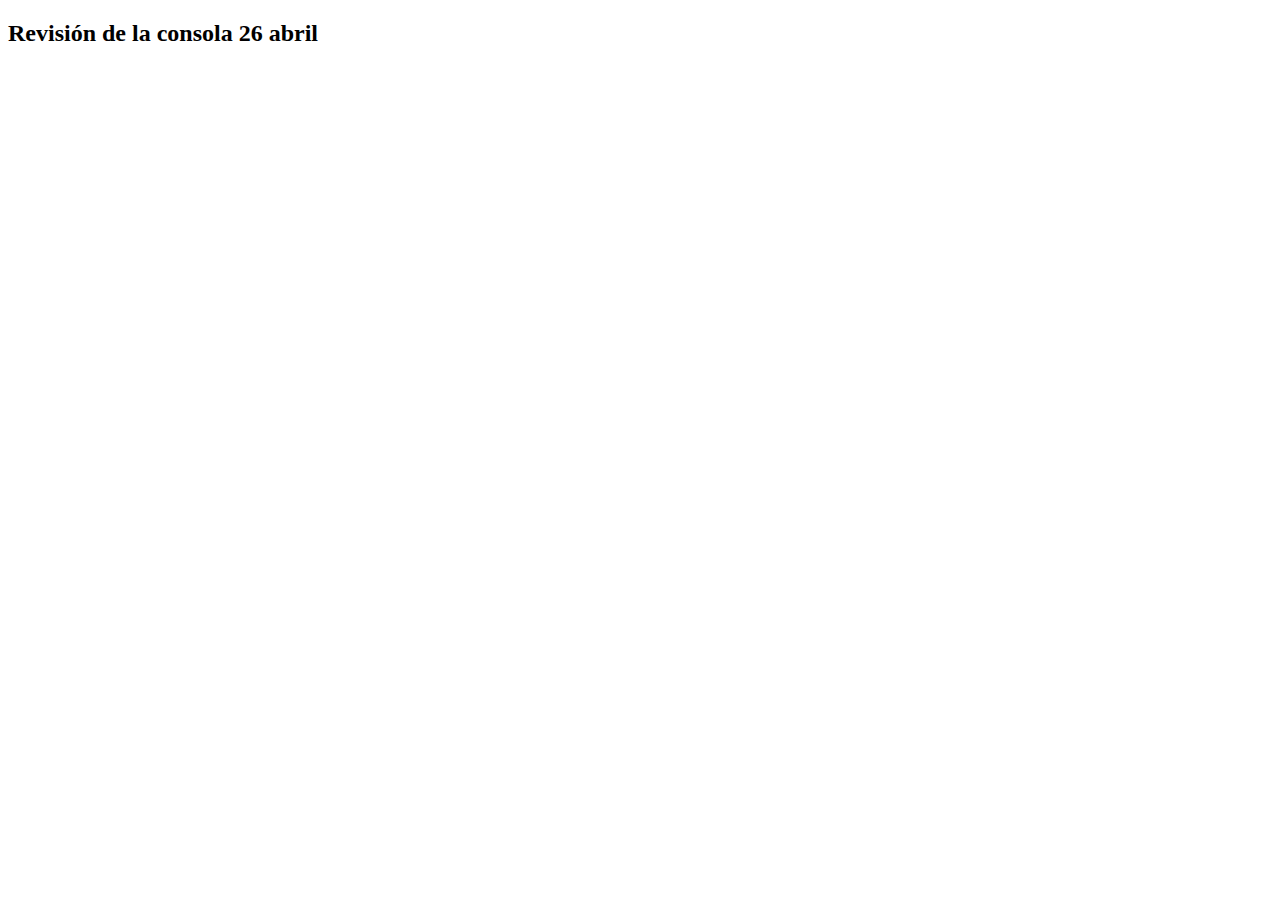
<file: abril26/index-26abril.html>
<!DOCTYPE html>
<html lang="en">
<head>
    <meta charset="UTF-8">
    <meta name="viewport" content="width=device-width, initial-scale=1.0">
    <title> Ejercicios 26 abril </title>
   
</head>
<body>

    <h2>Revisión de la consola 26 abril </h2>
    
    <script src="./ej4-palindrome.js"></script> 

</body>
</html>
</file>
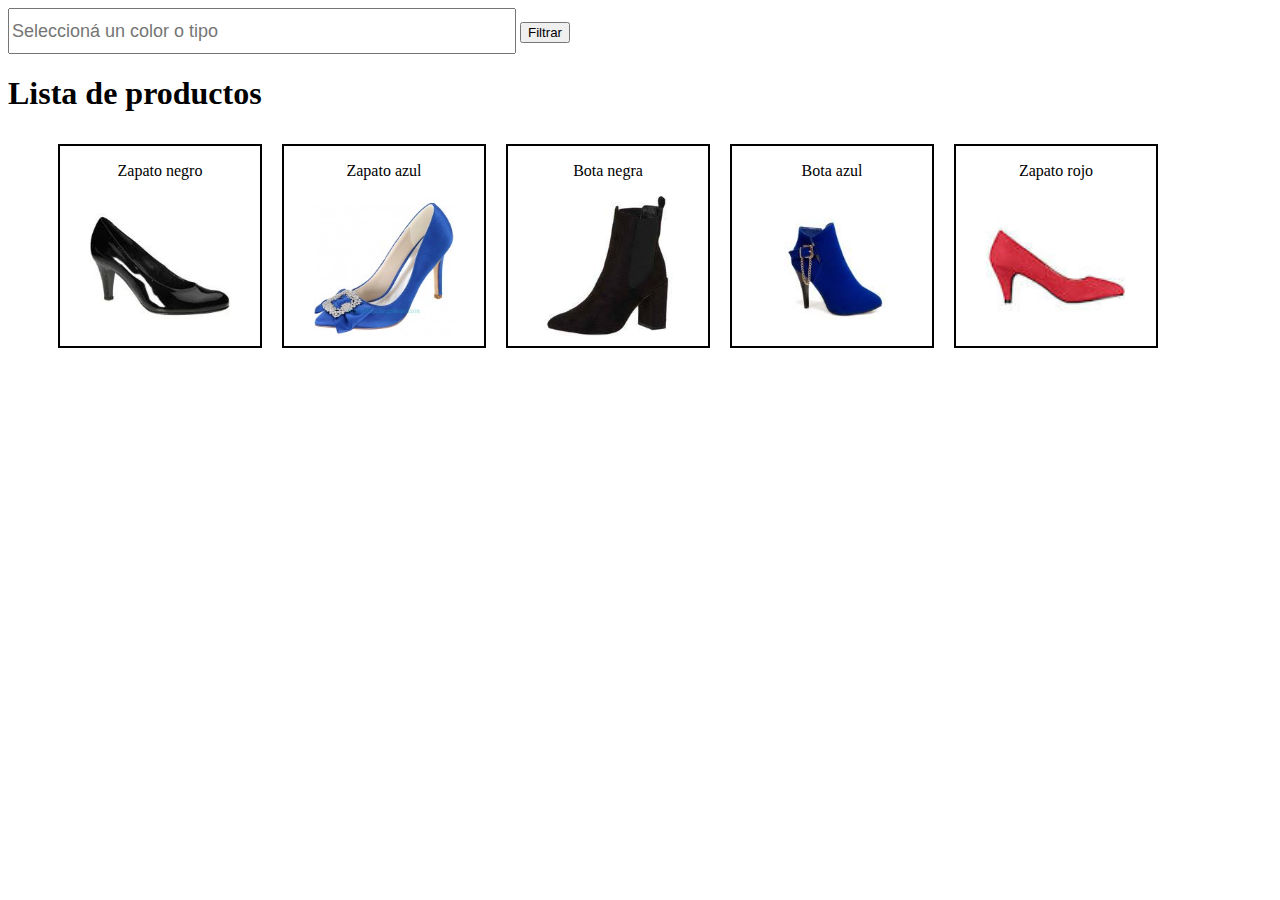
<file: SEC3/filtro.html>
<!DOCTYPE html>
<html lang="en">

<head>
  <meta charset="UTF-8">
  <meta name="viewport" content="width=device-width, initial-scale=1.0">
  <meta http-equiv="X-UA-Compatible" content="ie=edge">
  <link rel="stylesheet" href="filtro.css">
  <title>Filtros en JS</title>
</head>

<body>

  <div>
    <!-- añade clase y type  -->
    <input type="text" placeholder="Seleccioná un color o tipo" class="input">
      <button type="button">Filtrar</button>
      <h1>Lista de productos </h1>
<!-- aqui es diferente -->
      <ul id="lista-de-productos">
      </ul>


  </div>
  <script src=" filtro.js"></script>
</body>

</html>
</file>
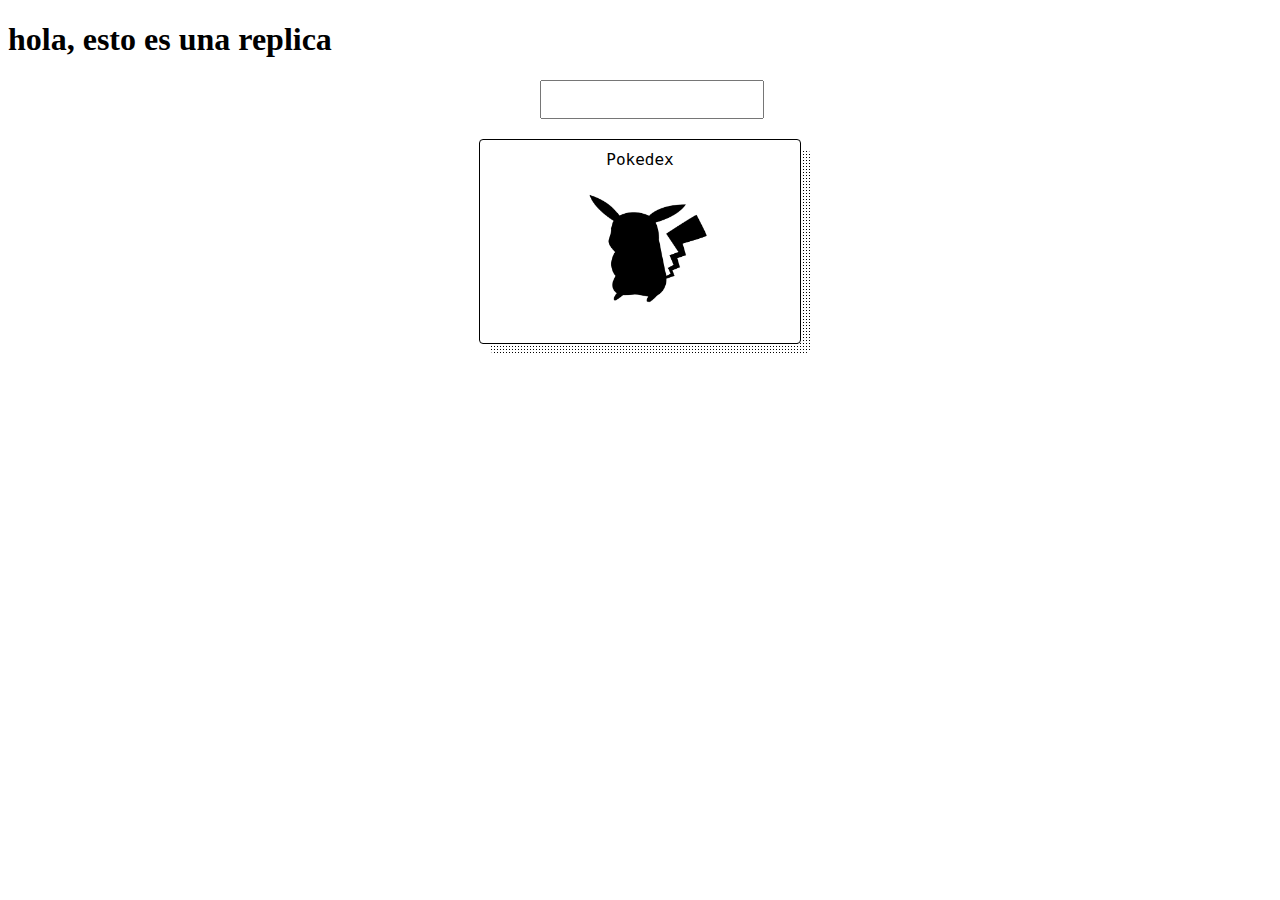
<file: JS-07 - FETCH REST-API/otraForma/main.html>
<!DOCTYPE html>
<html lang="en">
<head>
    <meta charset="UTF-8">
    <meta name="viewport" content="width=device-width, initial-scale=1.0">
    <link rel="preconnect" href="https://fonts.googleapis.com">
<link rel="preconnect" href="https://fonts.gstatic.com" crossorigin>
<link href="https://fonts.googleapis.com/css2?family=Atkinson+Hyperlegible:ital,wght@0,400;0,700;1,400;1,700&display=swap" rel="stylesheet">
<script src = "main.js" type = "text/javascript" defer ></script>
<link rel="stylesheet" href="style2.css">
    <title>Pokedex</title>
    <h1>hola, esto es una replica</h1>
</head>
<body>
    <form action="" onsubmit="searchPokemon(event)">
        <input type="text" name="pokemon" autocomplete="off">
    </form>
    <div data-poke-card class="poke-card">
        <div data-poke-name>Pokedex</div>
        <div data-poke-img-container class="img-container">
            <img data-poke-img class="poke-img" src="./poke-shadow.png"/>
        </div>
        <div data-poke-id></div>
        <div data-poke-types class="poke-types"></div>
        <div data-poke-stats class="poke-stats"></div>
    </div>
</body>
</html>
</file>
<file: SEC3/filtro.css>
input {
  width: 500px;
  height: 40px;
  font-size: 18px;
}

#lista-de-productos {
  display: flex
}

.producto {
  width: 200px;
  height: 200px;
  margin: 10px;
  border: 2px solid black;
  display: flex;
  flex-direction: column;
  align-items: center;
}

.producto img {
  width: 70%;
  height: auto;
}

/*  ;*/
</file>
<file: JS-07 - FETCH REST-API/otraForma/style2.css>
form {
    width: 200px;
    margin: 20px auto;
}

input {
    width: 100%;
    padding: 10px;
}

.poke-card {
    position: relative;
    height: fit-content;
    font-family: 'Roboto Mono', monospace;
    max-width: 300px;
    border-radius: 4px;
    color: #000;
    text-align: center;
    padding: 10px;
    margin: 0 auto;
    background-color: #FFF;
    border: 1px solid black;
}

.poke-card::before {
    content: '';
    background: radial-gradient(black 33%, transparent 33%);
    background-size: 3px 3px;
    border-radius: 4px;
    height: 100%;
    width: 100%;
    position: absolute;
    left: 10px;
    top: 10px;
    z-index: -1;
}

.img-container {
    position: relative;
    width: 180px;
    margin: 10px auto;
}

.poke-stats div {
    display: flex;
    justify-content: space-between;
    align-content: space-between;
    padding: 5px;
    font-size: 18px;
}

.poke-types div {
    padding: 5px;
    margin: 5px;
    border-radius: 4px;
    border: 1px dashed black;
}

.poke-img {
    width: 180px;
    border-radius: 50%;
}
</file>
